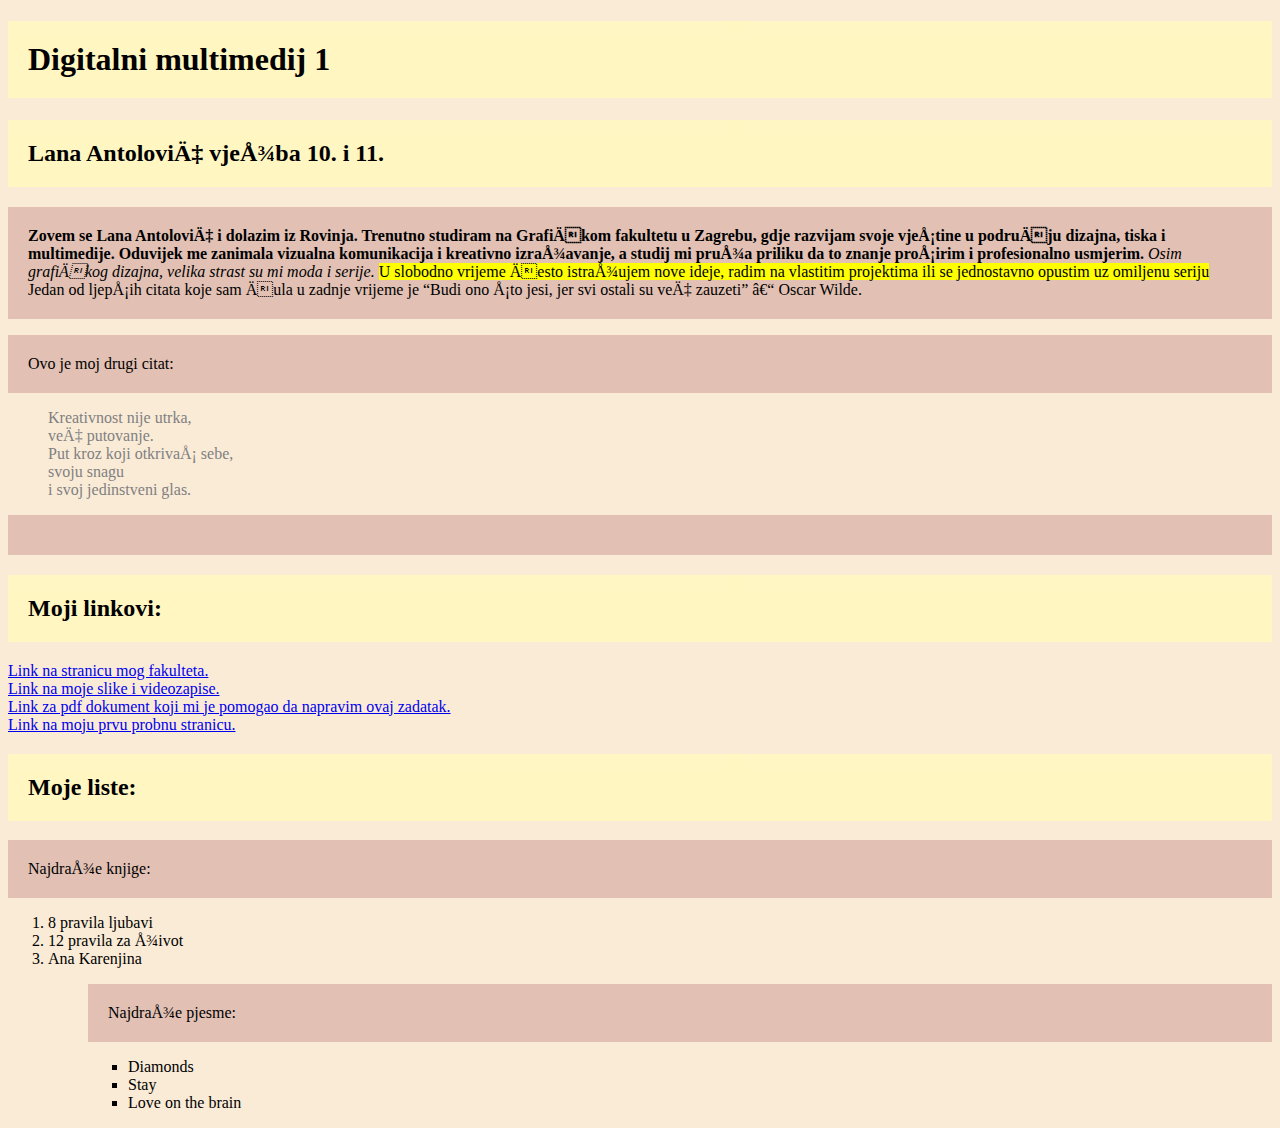
<file: index.html>
<!doctype html>
<html>
<head>
	<link rel="stylesheet" href="uredivanje.css"
<meta charset="utf-8">
<title>Lana Antolović html</title>
	
</head>

<body>
	
	<h1>Digitalni multimedij 1</h1>
	
	<h2>Lana Antolović vježba 10. i 11.</h2>
	
	
	<p><b>Zovem se Lana Antolović i dolazim iz Rovinja. Trenutno studiram na Grafičkom fakultetu u Zagrebu, gdje razvijam svoje vještine u području dizajna, tiska i multimedije. Oduvijek me zanimala vizualna komunikacija i kreativno izražavanje, a studij mi pruža priliku da to znanje proširim i profesionalno usmjerim.</b>  <i>Osim grafičkog dizajna, velika strast su mi moda i serije.</i> <mark>U slobodno vrijeme često istražujem nove ideje, radim na vlastitim projektima ili se jednostavno opustim uz omiljenu seriju</mark> <br/>
	Jedan od ljepših citata koje sam čula u zadnje vrijeme je <q>Budi ono što jesi, jer svi ostali su već zauzeti</q> – Oscar Wilde.
</p> 
	
	<p>Ovo je moj drugi citat: 
<blockquote>
	<span style="color: grey">Kreativnost nije utrka,<br/>
već putovanje.<br/>
Put kroz koji otkrivaš sebe,<br/>
svoju snagu<br/>
i svoj jedinstveni glas.<br/></span>
 </blockquote> </p>  
	

<h2>Moji linkovi:</h2>
	
<a href="https://www.grf.unizg.hr/">Link na stranicu mog fakulteta.</a> <br/>
	<a href="vjezba1.html"> Link na moje slike i videozapise.</a>  <br/>
	<a href="dokumenti/10_vježba_HTML.pdf">Link za pdf dokument koji mi je pomogao da napravim ovaj zadatak.</a>  <br/>
<a href="index_html.html"> Link na moju prvu probnu stranicu.</a>  <br/>
	
<h2>Moje liste:</h2>
	
<p>Najdraže knjige:</p>
<ol>
<li>8 pravila ljubavi</li>
<li>12 pravila za život</li>
<li>Ana Karenjina</li>
<ol>
	
<p>Najdraže pjesme:</p>
<ul>
<li>Diamonds</li>
<li>Stay</li>
<li>Love on the brain</li>
<ul>
	

	</body>
</html>
</file>
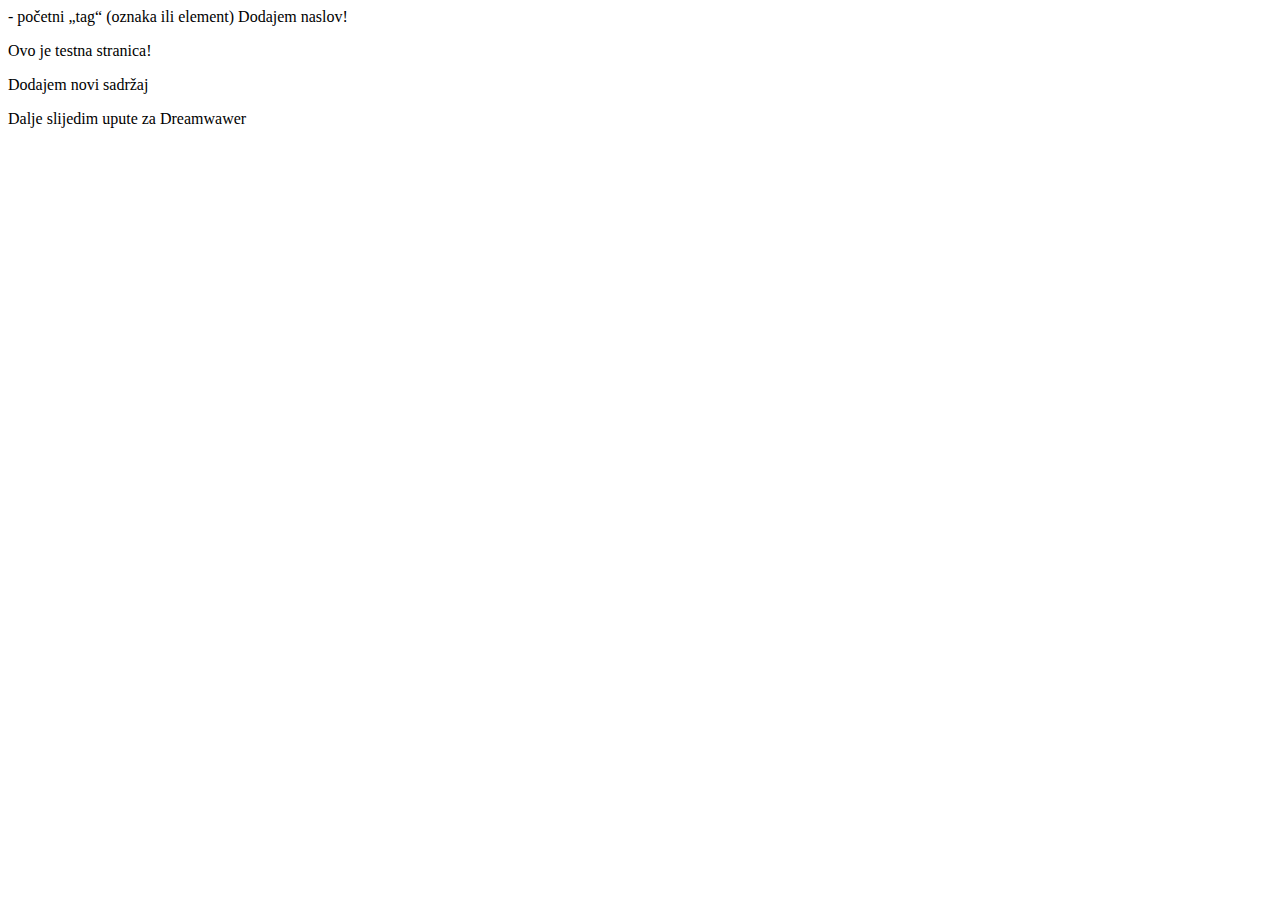
<file: proba.html>
<!DOCTYPE html>
<html> - početni „tag“ (oznaka ili element)
<head>
<title>Lana Antolovic - moj html dokument</title>
</head>
<body>
     <h>Dodajem naslov!</h>
     <p>Ovo je testna stranica!</p>
     <p>Dodajem novi sadržaj</p>
	 <p>Dalje slijedim upute za Dreamwawer</p>
 </body>
</html>
</file>
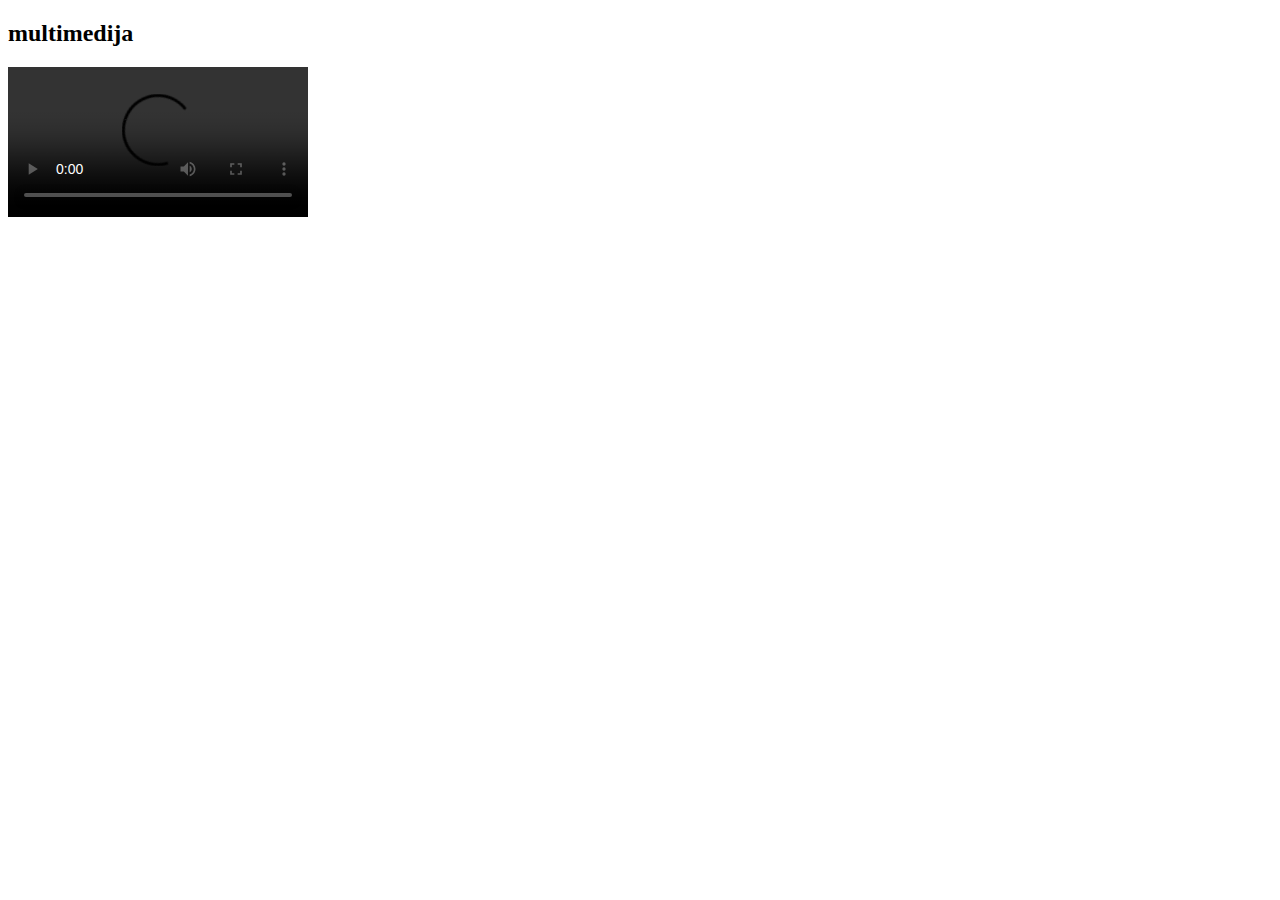
<file: vjezba2.html>
<!doctype html>
<html>
<head>
<meta charset="utf-8">
<title>vjezba2</title>
</head>

<body>
	<h2>multimedija</h2>

	<video width=““ height=““ controls>
<source src="slike/mojvideo.mp4.mp4" type=“video/mp4“/>
</video>

</body>
</html>
</file>
<file: uredivanje.css>
@charset "utf-8";
/* CSS Document */
p  {
background-image: url("nude color.jpg");

font-family: Cambria, "Hoefler Text", "Liberation Serif", Times, "Times New Roman", "serif";
padding: 20px;
	
}

h1, h2  {
font-family: Baskerville, "Palatino Linotype", Palatino, "Century Schoolbook L", "Times New Roman", "serif";
background-image: url("yellow color.jpg");
padding: 20px;
 
}



body {
	background-color: antiquewhite
	}
</file>
